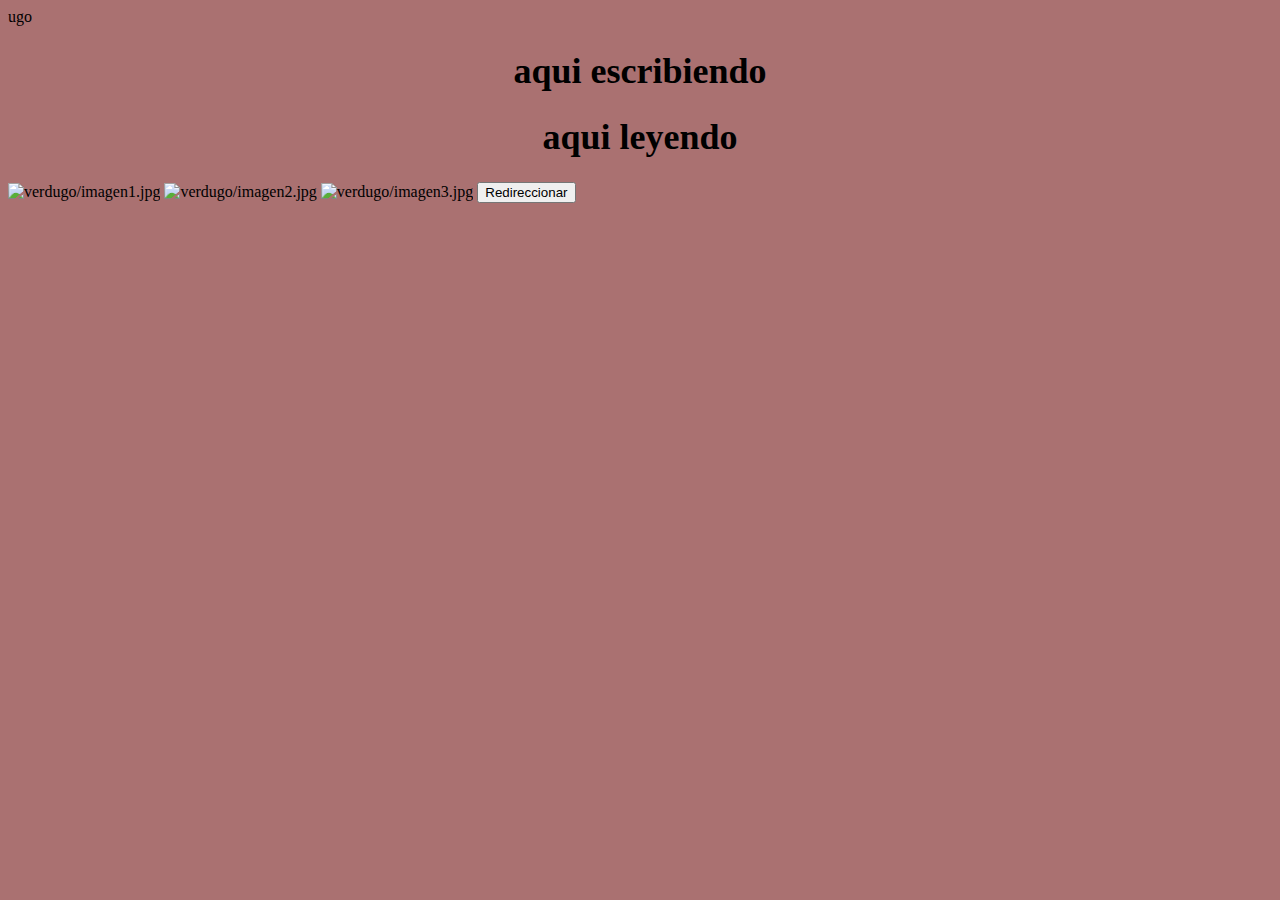
<file: index.html>
ugo<!DOCTYPE html>
<html lang="en">
<head>
    <meta charset="UTF-8">
    <meta name="viewport" content="width=device-width, initial-scale=1.0">
    
    <link rel="stylesheet" href="verdugo/Estructura.css">
    <link rel="stylesheet" href="verdugo/Acomodo.css">
    <title>Document</title>
</head>
<body>
    <h1 id="Aqui"> aqui escribiendo</h1>
    <h1> aqui leyendo</h1>
    <selection class="Escritorio">
        <img scr="img1.jpg" alt="verdugo/imagen1.jpg">
        <img scr="img2.jpg" alt="verdugo/imagen2.jpg">
        <img scr="img3.jpg" alt="verdugo/imagen3.jpg">
        <a href="verdugo/Estructura.css">
            <button> Redireccionar </button>
        </a>
    </selection>
    
</body>
</html>
</file>
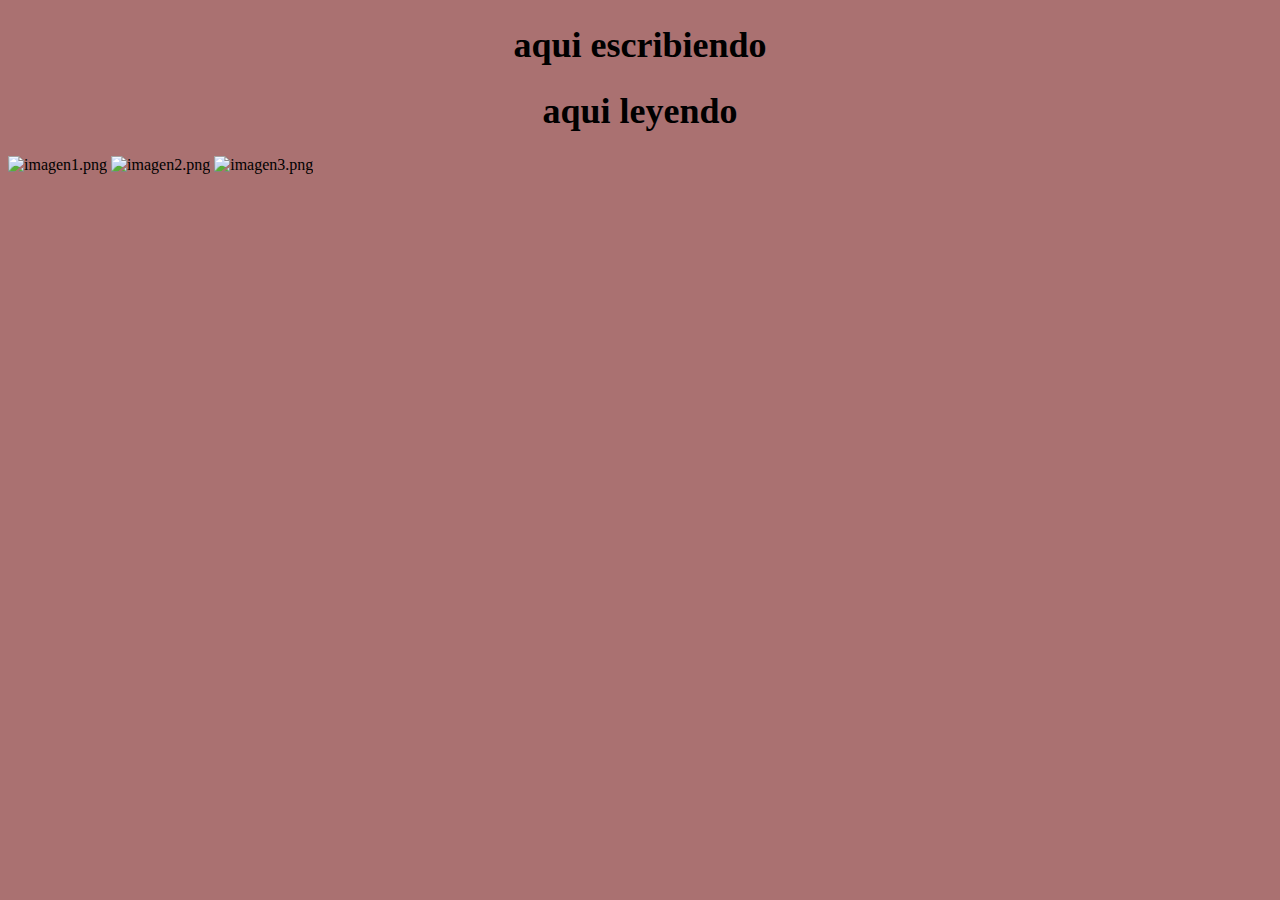
<file: verdugo/index.html>
<!DOCTYPE html>
<html lang="en">
<head>
    <meta charset="UTF-8">
    <meta name="viewport" content="width=device-width, initial-scale=1.0">
    
    <link rel="stylesheet" href="Estructura.css">
    <link rel="stylesheet" href="Acomodo.css">
    <title>Document</title>
</head>
<body>
    <h1 id="Aqui"> aqui escribiendo</h1>
    <h1> aqui leyendo</h1>
    <selection class="Escritorio">
        <img scr="img1.png" alt="imagen1.png">
        <img scr="img2.png" alt="imagen2.png">
        <img scr="img1.png" alt="imagen3.png">
    </selection>
    
</body>
</html>
</file>
<file: verdugo/Estructura.css>
body{
    background-color: rgb(170, 113, 113);
}
@media(min-width:500px)and(max-width:1000px){
    h1{
        font-size: 20px;
    }
}
</file>
<file: verdugo/Acomodo.css>
h1{
    font-size:36px;
    text-align: center;

}
</file>
